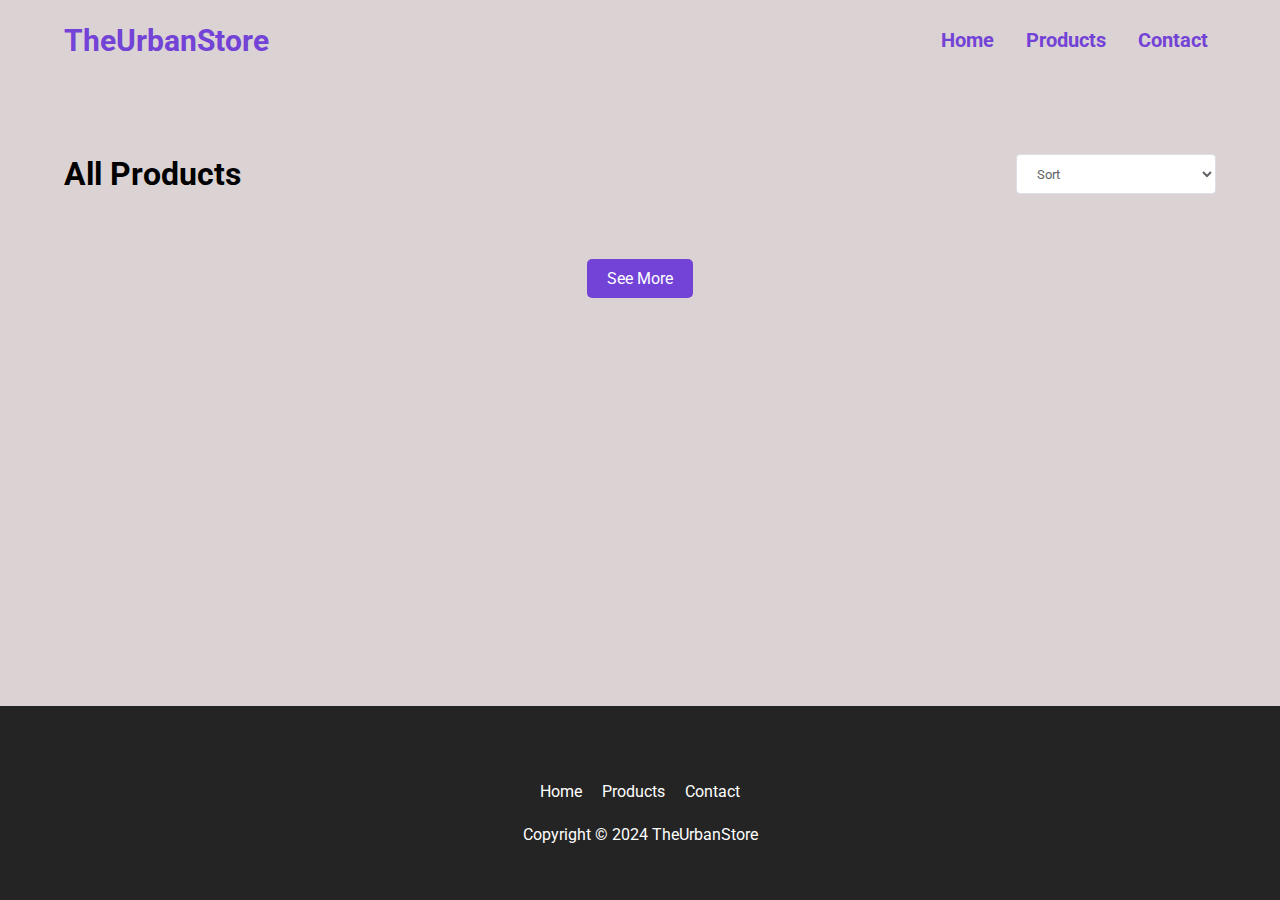
<file: products.html>
<!DOCTYPE html>
<html lang="en">

<head>
  <meta charset="UTF-8">
  <meta http-equiv="X-UA-Compatible" content="IE=edge">
  <meta name="viewport" content="width=device-width, initial-scale=1.0">
  <title>TheUrbanStore</title>
  <link rel="stylesheet" href="styles.css">
  <link href="https://cdnjs.cloudflare.com/ajax/libs/font-awesome/5.15.4/css/all.min.css" rel="stylesheet" />
  <script src="index.js"></script>
  <script src="products.js" defer></script>
</head>

<body id="products__body">
  <section>
    <nav>
      <div class="nav__container">
        <a href="products.html" class="logo ">TheUrbanStore</a>
        <!-- <div class="logo">TheUrbanStore</div> -->
        <ul class="nav__links">
          <li><a href="index.html" class="nav__link">Home</a></li>
          <li><a href="products.html" class="nav__link">Products</a></li>
          <li><a href="#" class="nav__link nav__link--primary">Contact</a></li>
        </ul>
        <button class="btn__menu" onclick="openMenu()">
          <i class="fas fa-bars"></i>
        </button>
        <div class="menu__backdrop" style="visibility: hidden;">
          <button class="btn__menu btn__menu--close" onclick="closeMenu()">
            <i class="fas fa-times"></i>
          </button>
          <ul class="menu__links">
            <li class="menu__list">
              <a href="index.html" class="menu__link" onclick="closeMenu()">Home</a>
            </li>
            <li class="menu__list">
              <a href="products.html" class="menu__link" onclick="closeMenu()">Products</a>
            </li>
            <li class="menu__list">
              <a class="menu__link no-cursor" onclick="closeMenu()">Contacts</a>
            </li>
          </ul>
        </div>
      </div>
    </nav>
  </section>

  <main id="products__main">
    <section>
      <div class="container">
        <div class="row">
          <div class="products__header">
            <h2 class="section__title products__header--title">
              All Products
            </h2>
            <select id="filter" onchange="filterProducts(event)">
              <option value="" disabled selected>Sort</option>
              <option value="LOW_TO_HIGH">Price, Low to High</option>
              <option value="HIGH_TO_LOW">Price, High to Low</option>
              <option value="RATING">Rating</option>
            </select>
          </div>
          <div class="products">
            <i class="fas fa-spinner products__loading--spinner"></i>
          </div>
          <div class="see-more-container">
            <button id="see-more-btn" class="btn">See More</button>
          </div>
        </div>
      </div>
    </section>
  </main>

  <footer>
    <div class="container">
      <div class="row row__column">
        <div class="footer__list">
          <a href="#" class="footer__link">Home</a>
          <a href="#" class="footer__link">Products</a>
          <a href="#" class="footer__link">Contact</a>
        </div>
        <div class="footer__copyright">Copyright &copy; 2024 TheUrbanStore</div>
      </div>
    </div>
  </footer>
</body>

</html>
</file>
<file: styles.css>
@import url('https://fonts.googleapis.com/css2?family=Roboto:wght@400;500;700&display=swap');



* {
  padding: 0;
  margin: 0;
  box-sizing: border-box;
  font-family: 'Roboto', sans-serif;
}

html {
  scroll-behavior: smooth;
}

body {
  max-width: 100vw;
  overflow-x: hidden;
}

nav {
  height: 80px;
  display: flex;
}

img {
  width: 100%;
}

p {
  line-height: 1.5;
}

a {
  text-decoration: none;
}

a:hover {
  text-decoration: underline;
}



ul {
  display: flex;
}

li {
  list-style-type: none;
}

h1 {
  font-size: 56px;
  color: #7342d6;
  margin-bottom: 24px;
  text-align: center;
}

h2 {
  font-size: 32px;
  margin-bottom: 32px;
  text-align: center;
}

button {
  cursor: pointer;
}

button:active {
  transform: translateY(1px);
}

.btn {
  background-color: #7342d6;
  color: white;
  padding: 12px 24px;
  font-size: 20px;
  border-radius: 4px;
  border: none;
}

.see-more-container {
  text-align: center;
  margin-top: 20px;
}

#see-more-btn {
  background-color: #7342d6;
  color: white;
  padding: 10px 20px;
  font-size: 16px;
  border: none;
  border-radius: 5px;
  cursor: pointer;
}

#see-more-btn:disabled {
  background-color: #999;
  cursor: not-allowed;
}

#see-more-btn:hover {
  background-color: #5a32b0;
}

.purple {
  color: #7342d6;
}

.logo {
  font-size: 30px;
  color: #7342d6;
  font-weight: bolder;
  text-decoration: none;
}

.logo:hover {
  text-decoration: none;
}

.nav__container {
  width: 100%;
  max-width: 1200px;
  padding: 0 24px;
  display: flex;
  justify-content: space-between;
  align-items: center;
  margin: 0 auto;
}

.nav__link {
  margin-left: 16px;
  text-decoration: none;
  font-size: 20px;
  color: #7342d6;
  font-weight: bold;
  padding: 8px;
}

.nav__link:hover {
  text-decoration: underline;
}

.btn__menu {
  background-color: transparent;
  font-size: 40px;
  border: none;
  color: #7342d6;
  display: none;
}

.menu__backdrop {
  position: absolute;
  background-color: #242424;
  top: 0;
  left: 0;
  right: 0;
  bottom: 0;
  z-index: 99;
  display: flex;
  align-items: center;
  justify-content: center;
  visibility: hidden;
  transition: all 300ms ease;
  opacity: 0;
  transform: translate(100%);
}

.menu--open {
  max-height: 100vh;
  overflow: hidden;
}

.menu--open .menu__backdrop {
  visibility: visible !important;
  opacity: 1;
  transform: translate(0);
}

.menu__links {
  display: flex;
  flex-direction: column;
  align-items: center;
}

.menu__list {
  padding: 32px 0;
}

.menu__link {
  color: white;
  font-size: 40px;
}

.btn__menu--close {
  position: absolute;
  top: 10px;
  right: 20px;
  padding: 8px;
  color: white;
}


/* 

LANDING

*/

#landing {
  background-color: rgba(115, 66, 214, 0.1)
}

header {
  height: calc(100vh - 80px);
}

.header__container {
  width: 100%;
  max-width: 720px;
  margin: 0 auto;
  height: 100%;
  display: flex;
  flex-direction: column;
  justify-content: space-around;
}

.header__description {
  display: flex;
  flex-direction: column;
  align-items: center;
}

.header__img--wrapper {
  padding: 20px;

  /* Added this after the tutorial to 
  show it over the wave on larger screens */
  z-index: 50;
}

.container {
  padding: 56px 0;
}

.row {
  width: 100%;
  max-width: 1200px;
  margin: 0 auto;
}

.row__column {
  display: flex;
  flex-direction: column;
  align-items: center;
}

.no-cursor {
  cursor: not-allowed;
}

.products {
  display: flex;
  flex-wrap: wrap;
}

.product {
  width: 25%;
  padding: 24px;
  display: flex;
  flex-direction: column;
  justify-content: flex-start;
}

.product__img {
  height: 300px;
  transition: all 500ms ease;
  object-fit: contain;

}

.product__img--wrapper {
  margin-bottom: 8px;
  border-radius: 4px;
  overflow: hidden;
  display: flex;
}

.product:hover .product__img {
  transform: scale(1.03);
}

.product__title {
  font-size: 15px;
  margin-bottom: 8px;
}

.product__title:hover {
  text-decoration: underline;
  cursor: not-allowed;
}

.product__ratings {
  margin-bottom: 8px;
  color: #fabf2a;
}

.product__price--normal {
  text-decoration: line-through;
  padding-right: 6px;
  color: #bfbfbf;
}


/* 
**

PRODUCTS PAGE

**
*/

#products__body {
  background-color: rgb(219, 211, 211);
  display: flex;
  flex-direction: column;
  min-height: 100vh;
}

#products__main {
  flex: 1;
}

.products__header {
  display: flex;
  justify-content: space-between;
  align-items: center;
  padding: 0 24px;
  margin-top: 2vh;
  margin-bottom: 5vh;
}

.products__header--title {
  margin-bottom: 0;
}

select {
  background-color: #fff;
  border-radius: 4px;
  border: 1px solid #dcdfe6;
  color: #606266;
  height: 40px;
  line-height: 40px;
  outline: none;
  padding: 0 16px;
  width: 100%;
  max-width: 200px;
}

.products__loading {
  width: 100%;
  display: flex;
  align-items: center;
  justify-content: center;
  padding-top: 60px;
  font-size: 60px;
  color: #7342d6;
}

.products__loading--spinner {
  display: none !important;
}

.products__loading .products__loading--spinner {
  display: block !important;
}

.fa-spinner {
  animation: rotate 600ms infinite linear;
}

@keyframes rotate {
  0% {
    transform: rotate(0);
  }

  100% {
    transform: rotate(360deg);
  }
}


/* 

FOOTER

*/

footer {
  background-color: #242424;
}

.footer__link,
.footer__copyright {
  color: #fff;
}

.footer__list {
  margin: 20px 0 24px 0;
}

.footer__link {
  padding: 0 8px;
}

/* SMALL PHONES, TABLETS, LARGE SMARTPHONES */
@media (max-width: 768px) {
  .header__description {
    padding: 0 24px;
  }

  h1 {
    font-size: 40px;
  }

  h2 {
    font-size: 26px;
  }

  button {
    font-size: 18px;
  }

  .product {
    width: 50%;
  }

}


/* SMALL PHONES, LARGE SMARTPHONES */
@media (max-width: 550px) {
  .btn__menu {
    display: block;
  }

  .nav__links {
    display: none;
  }

  .highlight {
    width: 100%;
  }
}
</file>
